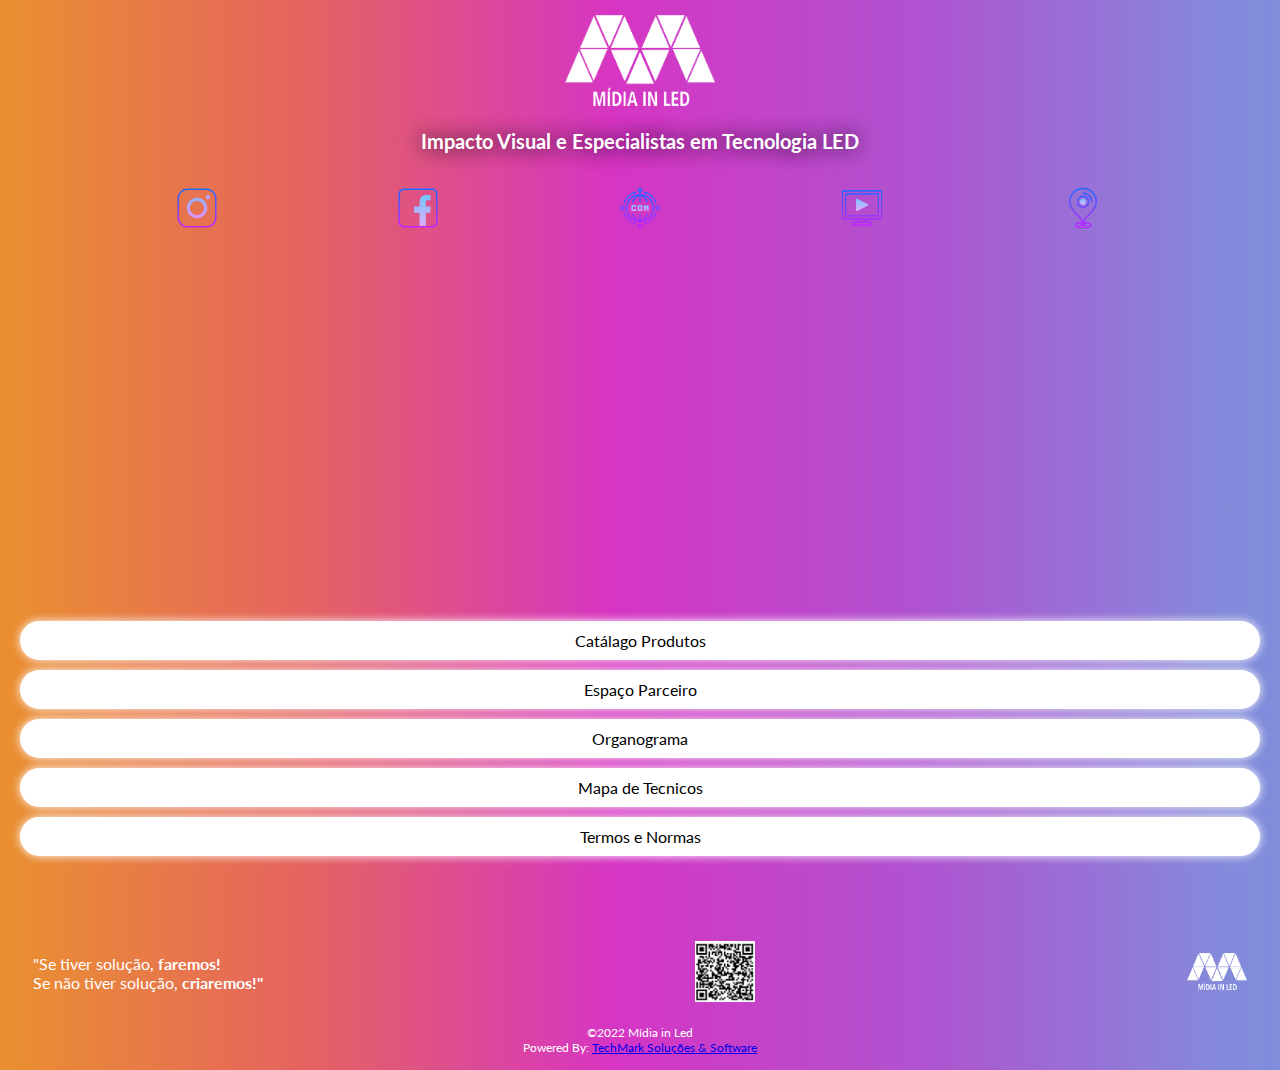
<file: index.html>
<!DOCTYPE html>
<html lang="en">
<head>
    <meta charset="UTF-8">
    <meta http-equiv="X-UA-Compatible" content="IE=edge">
    <meta name="viewport" content="width=device-width, initial-scale=1.0">

    <link rel="preconnect" href="https://fonts.googleapis.com">
    <link rel="preconnect" href="https://fonts.gstatic.com" crossorigin>
    <link href="https://fonts.googleapis.com/css2?family=Lato:ital,wght@1,300&display=swap" rel="stylesheet">

    <link rel="stylesheet" href="css/style.css">

    

</head>

<body>

    
    <div class="profile">
        <img src="img/logomil.png" alt="Logo" class="logo">
        <h1>Impacto Visual e Especialistas em Tecnologia LED</h1>
    </div>

    <ul class="social">
    
        <li>
            <a href="https://www.instagram.com/midiainledreal/?igshid=MTg0ZDhmNDA%3D">
                <img src="img/instagramgr.svg" alt="instagram">
            </a>
        </li>
        <li>
            <a href="https://www.facebook.com/midiainledoficial?mibextid=ZbWKwL">
                <img src="img/facebookgr.svg" alt="facebook">
            </a>
        </li>
        <li>
            <a href="https://meucomercio.com.br/Midiainled">
                <img src="img/webgr.png" alt="rede">
            </a>
        </li>
        
        <li>
            <a href="https://www.youtube.com/@midiainledoficial8383">
                <img src="img/youtubegr.png" alt="youtube">
            </a>
        </li>
        <li>
            <a href="https://goo.gl/maps/6uCogCpmNrLdHE389">
                <img src="img/mapsgr.png" alt="Maps">
            </a>
        </li>

    </ul>

   <div class="videoapresentacao">
    <iframe width="540" height="315" src="https://www.youtube.com/embed/zfzqjN8ZZUY" title="YouTube video player" frameborder="0" allow="accelerometer; autoplay; clipboard-write; encrypted-media; gyroscope; picture-in-picture" allowfullscreen></iframe>
    </div>

    <ul class="interection_list">
    
        <li>
            <a href="https://meucomercio.com.br/Midiainled">
                Catálago Produtos
            </a>
        </li>
        <li>
            <a href="parceiro.html">
                Espaço Parceiro
            </a>
        </li>
        <li>
            <a href="https://drive.google.com/file/d/1gMB6SyAeiw_6Yxu0s8C0lu5wd5PAH23P/view?usp=share_link" target="_blank">
                Organograma
            </a>
        </li>
        <li>
            <a href="https://www.google.com/maps/d/viewer?mid=1TL6msf-tk4q_Es5-8oCH9O4X_V0kO0E&ll=-21.574161214962135%2C-56.20826332307007&z=4" target="_blank">
                Mapa de Tecnicos
            </a>
        </li>
        <li>
            <a href="normas.html">
                Termos e Normas
            </a>
        </li>
    
    </ul>

    

    <footer>

        <div class="rodape">
            <div>
                "Se tiver solução, <b>faremos!</b>
                <br>
                Se não tiver solução, <b>criaremos!"</b>
            </div>

            <div>
                <img src="img/qrcode.jpg" alt="qrcode" id="qrcode">  
            </div>

            <div>
                <img src="img/logomil.png" alt="">
            </div>

        </div>

        <div class="powered">
            <p>&copy;2022 Mídia in Led</p>
            <p>Powered By: <a href="https://techmarq.github.io/cvleonidasm/" target="_blank">
            TechMark Soluções & Software</p>
         </a>
        </div>
    
    </footer>

</body>

</html>
</file>
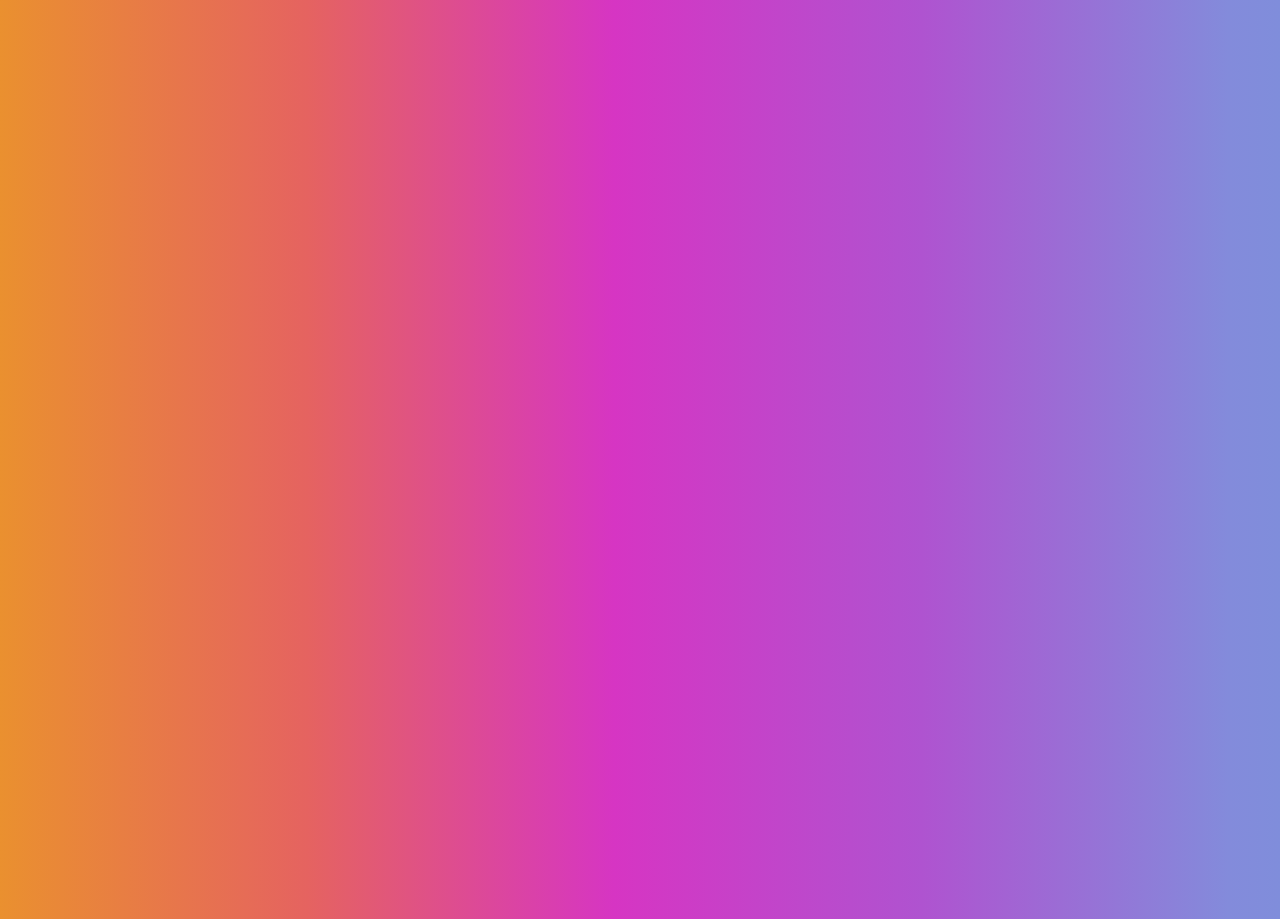
<file: formsatisfacao.html>
<!DOCTYPE html>
<html lang="en">
<head>
    <meta charset="UTF-8">
    <meta http-equiv="X-UA-Compatible" content="IE=edge">
    <meta name="viewport" content="width=device-width, initial-scale=1.0">
    <title>Satisfação de Parceiro</title>

    <link rel="stylesheet" href="css/style.css">
</head>
<body>
    
    <iframe src="https://docs.google.com/forms/d/e/1FAIpQLSff6O5tLraPKK_dMQEbtKLXzwohkIUExZqQBGwv0UCeXLs6jQ/viewform" width="480" height="915" frameborder="0" marginheight="0" marginwidth="0" class="formssatifascao" >Carregando…</iframe>



</body>
</html>
</file>
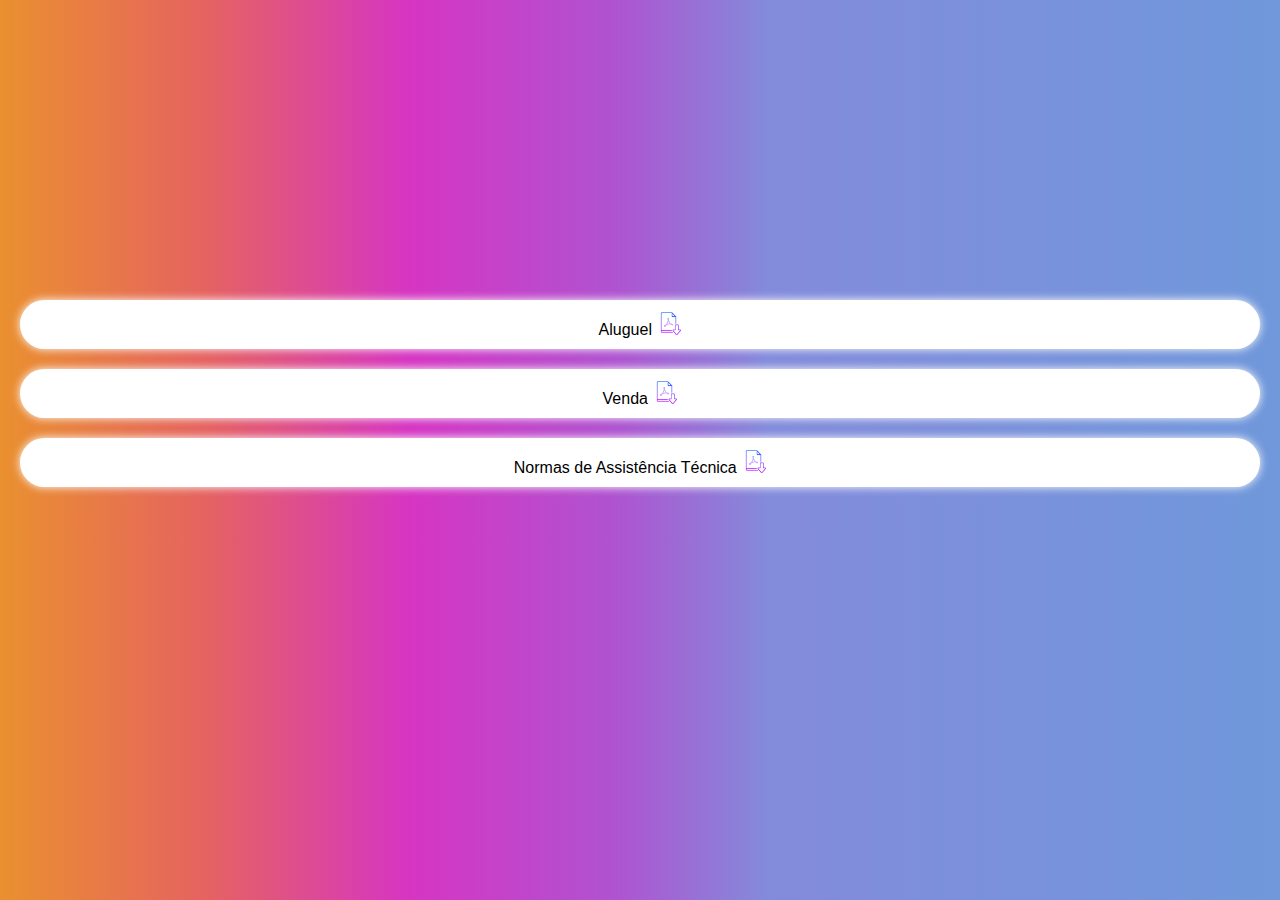
<file: normas.html>
<!DOCTYPE html>
<html lang="en">
<head>
    <meta charset="UTF-8">
    <meta http-equiv="X-UA-Compatible" content="IE=edge">
    <meta name="viewport" content="width=device-width, initial-scale=1.0">
    <title>Espaço Parceiro</title>

    <link rel="stylesheet" href="css/stylenormas.css">
</head>
<body>
    
    <ul class="interection_list2">
        <li>
            <a href="CONTRATO ALUGUEL.pdf">
                Aluguel
                <img src="img/pdfdw.png" alt="">
            </a>
        </li>
        <li>
            <a href="CONTRATO VENDA.pdf">
                Venda
                <img src="img/pdfdw.png" alt="">
            </a>
        </li>
        <li>
            <a href="Normas de Assistência Técnica.pdf">
                Normas de Assistência Técnica
                <img src="img/pdfdw.png" alt="">
            </a>
        </li>
               
        </ul>


</body>
</html>
</file>
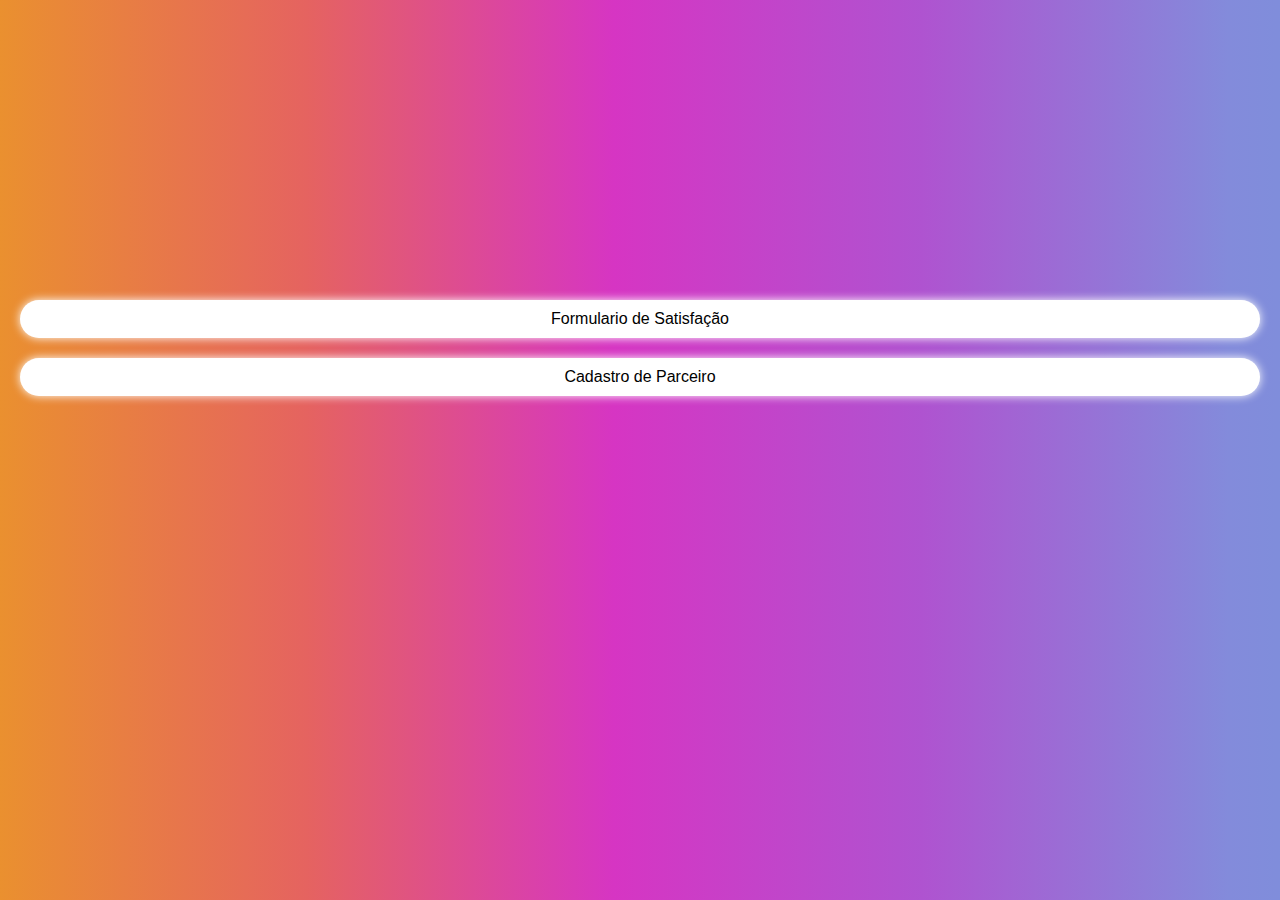
<file: parceiro.html>
<!DOCTYPE html>
<html lang="en">
<head>
    <meta charset="UTF-8">
    <meta http-equiv="X-UA-Compatible" content="IE=edge">
    <meta name="viewport" content="width=device-width, initial-scale=1.0">
    <title>Espaço Parceiro</title>

    <link rel="stylesheet" href="css/style.css">
</head>
<body>
    
    <ul class="interection_list2">
        <li>
            <a href="formsatisfacao.html">
                Formulario de Satisfação
            </a>
        </li>
        <li>
            <a href="#">
                Cadastro de Parceiro
            </a>
        </li>
               
        </ul>


</body>
</html>
</file>
<file: css/style.css>
* {
    margin: 0;
    padding: 0;
}

body {
    background-image: linear-gradient(to right, #ea902f, #e56360, #d635c3, #af53d0, #838bdb, #7098db 60%);
    font-family: 'Lato', sans-serif;
    color: white;
    animation: colors 5s ease infinite;
    background-size: 200% 200%;
}

@keyframes colors{
    0% {
        background-position: 0% 50%;
    }
    50% {
        background-position: 50% 100%;
    }
    100% {
        background-position: 0% 50%;
    }
}

.logo {
    width: 150px;
    /*border-radius: 100%;
    box-shadow: 0 0 20px white;*/
    margin-top: 15px;
}
.profile {
    text-align: center;
}

.interection_list {
    list-style: none;
    text-align: center;
    margin-bottom: 50px;
    margin-top: 50px;
}

.interection_list li {
    margin: 10px 20px;
}

.interection_list li a {
    background-color: white;
    color: black;
    padding: 10px;
    display: block;
    border-radius: 40px;
    box-shadow: 0 0 10px white;
    text-decoration: none;
}

.contact-list li a span {
color: black;
}

.social {
    display: flex;
    justify-content: space-evenly;
    list-style: none;
    margin-top: 30px;
}
.social img{
    width: 50px;
    /*box-shadow: 0 0 20px black;
    border-radius: 40px;*/
    
}
h1{
    font-size: 20px;
    margin-top: 20px;
    text-shadow: 0 0 20px black;
}

footer{
    display: block;
    padding: 15px;

}

h2,h3{
    text-align: center;
    margin: 40px;
    text-decoration: none;
    list-style: none;
}

h5{
    text-decoration: none;
    list-style: none;
}

.videoapresentacao {
    margin-top: 20px;
    display: flex;
    justify-content: center;
}

.formssatifascao{
    opacity: 0.7;
}

.interection_list2 {
    list-style: none;
    text-align: center;
    margin-bottom: 50px;
    margin-top: 300px;
}

.interection_list2 img{
    width: 25px;
}

.interection_list2 li {
    margin: 20px 20px;
}

.interection_list2 li a {
    background-color: white;
    color: black;
    padding: 10px;
    display: block;
    border-radius: 40px;
    box-shadow: 0 0 10px white;
    text-decoration: none;
}

.rodape{
    display: flex;
    padding: 10px;
    margin: 10px 8px;
    align-items: center;
    justify-content: space-between;
    text-align: left;
    font-size:16px;

}
.rodape img{
    width: 60px;
   
}
.powered{
    text-align: center;
    display: block;
    font-size: 12px;
}
</file>
<file: css/stylenormas.css>
* {
    margin: 0;
    padding: 0;
}

body {
    background-image: linear-gradient(to right, #ea902f 0%, #e56360 16%, #d635c3 32%, #af53d0 48%, #838bdb 60%, #7098db 100%);
    font-family: 'Lato', sans-serif;
    color: white;
}

.interection_list2 {
    list-style: none;
    text-align: center;
    margin-bottom: 50px;
    margin-top: 300px;
}

.interection_list2 img{
    width: 25px;
}

.interection_list2 li {
    margin: 20px 20px;
}

.interection_list2 li a {
    background-color: white;
    color: black;
    padding: 10px;
    display: block;
    border-radius: 40px;
    box-shadow: 0 0 10px white;
    text-decoration: none;
}

.rodape{
    display: flex;
    padding: 10px;
    margin: 10px 8px;
    align-items: center;
    justify-content: space-between;
    text-align: left;
    font-size:16px;

}
.rodape img{
    width: 60px;
   
}
.powered{
    display: flex;
}
</file>
